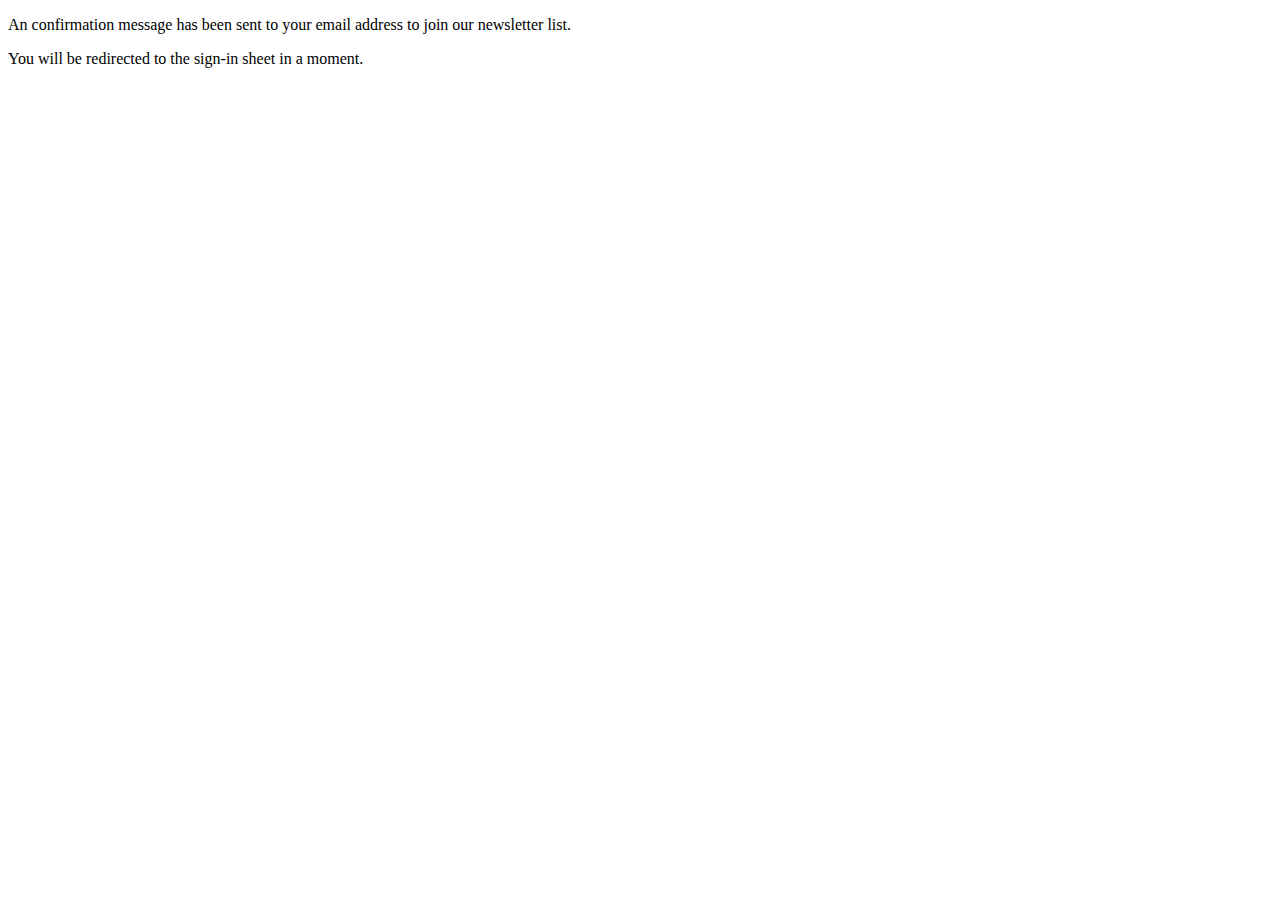
<file: contact_add_edit_confirmation.html>
<!DOCTYPE html PUBLIC "-//W3C//DTD XHTML 1.0 Transitional//EN" "http://www.w3.org/TR/xhtml1/DTD/xhtml1-transitional.dtd">
<html xmlns="http://www.w3.org/1999/xhtml">
<head>
<meta http-equiv="Content-Type" content="text/html; charset=iso-8859-1" />
<title>Untitled Document</title>
</head>

<body>
<p>An confirmation message has been sent to your email address to join our newsletter list.</p>
<p>You will be redirected to the sign-in sheet in a moment. </p>
</body>

</html>
</file>
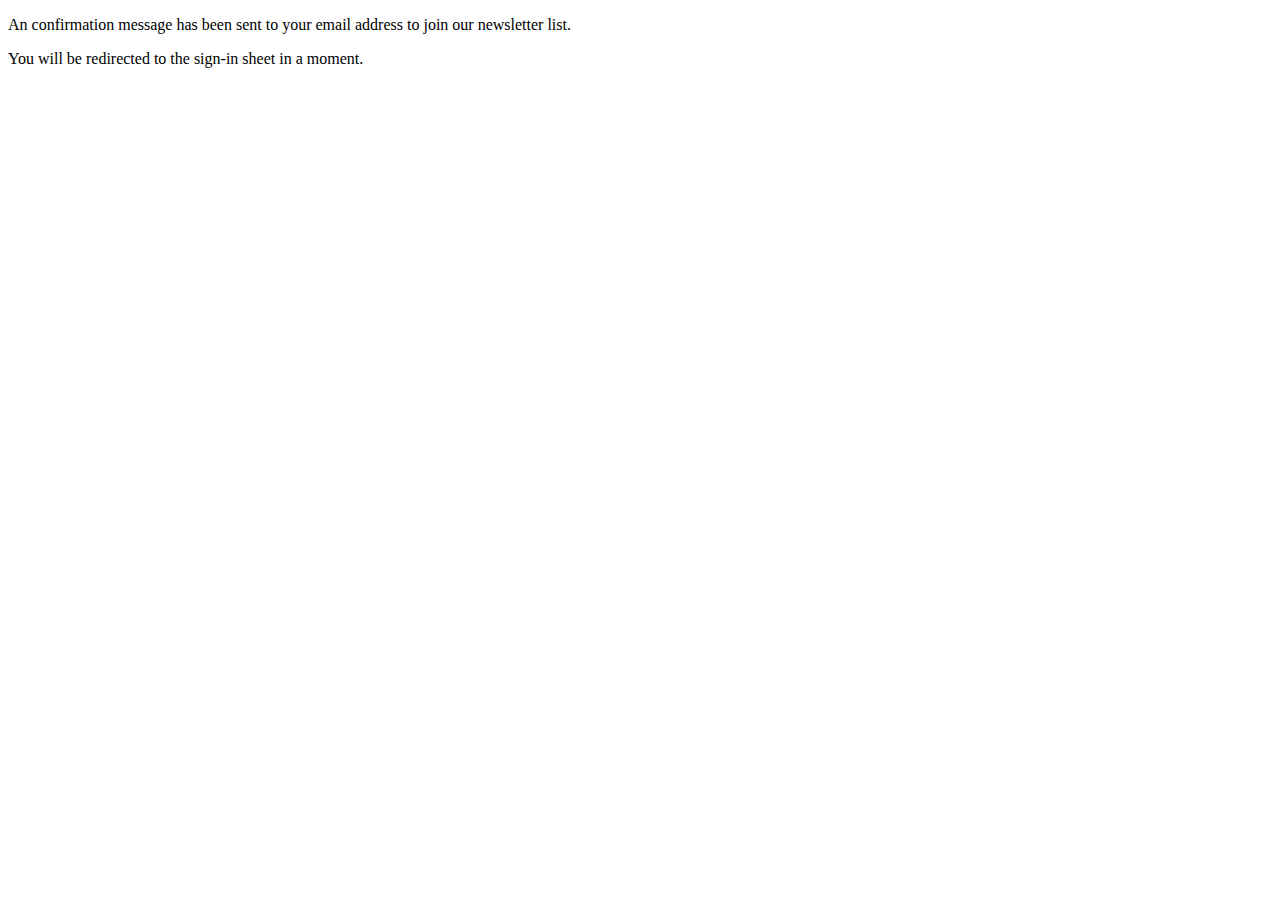
<file: contact_add_edit_confirmation_frameset.html>
<!DOCTYPE html PUBLIC "-//W3C//DTD XHTML 1.0 Frameset//EN" "http://www.w3.org/TR/xhtml1/DTD/xhtml1-frameset.dtd">
<html xmlns="http://www.w3.org/1999/xhtml">
<head>
<meta http-equiv="Content-Type" content="text/html; charset=iso-8859-1" />
<title>Untitled Document</title>
</head>

<script>
function getArgs() {
var args = new Object();
var query = location.search.substring(1);
var pairs = query.split("&");
for(var i = 0; i < pairs.length; i++) {
var pos = pairs[i].indexOf("=");
if (pos == -1) continue;
var argname = pairs[i].substring(0,pos);
var value = pairs[i].substring(pos+1);
args[argname] = unescape(value);
}
return args;
}
var args = getArgs();
var google_link = "http://groups.google.com/group/yellowbike-newsletter/boxsubscribe?email=" + args.email; 
var frameset_def = '<frameset rows="200,600" cols="*" framespacing="0" frameborder="no" border="0">/n<frame src="contact_add_edit_confirmation.html" name="mainFrame" id="mainFrame" title="mainFrame" />/n<frame src="' + google_link + '" name="bottomFrame" scrolling="No" noresize="noresize" id="bottomFrame" title="bottomFrame" />/n</frameset>';
document.write(frameset_def);
</script>

<noframes><body>
</body>
</noframes></html>
</file>
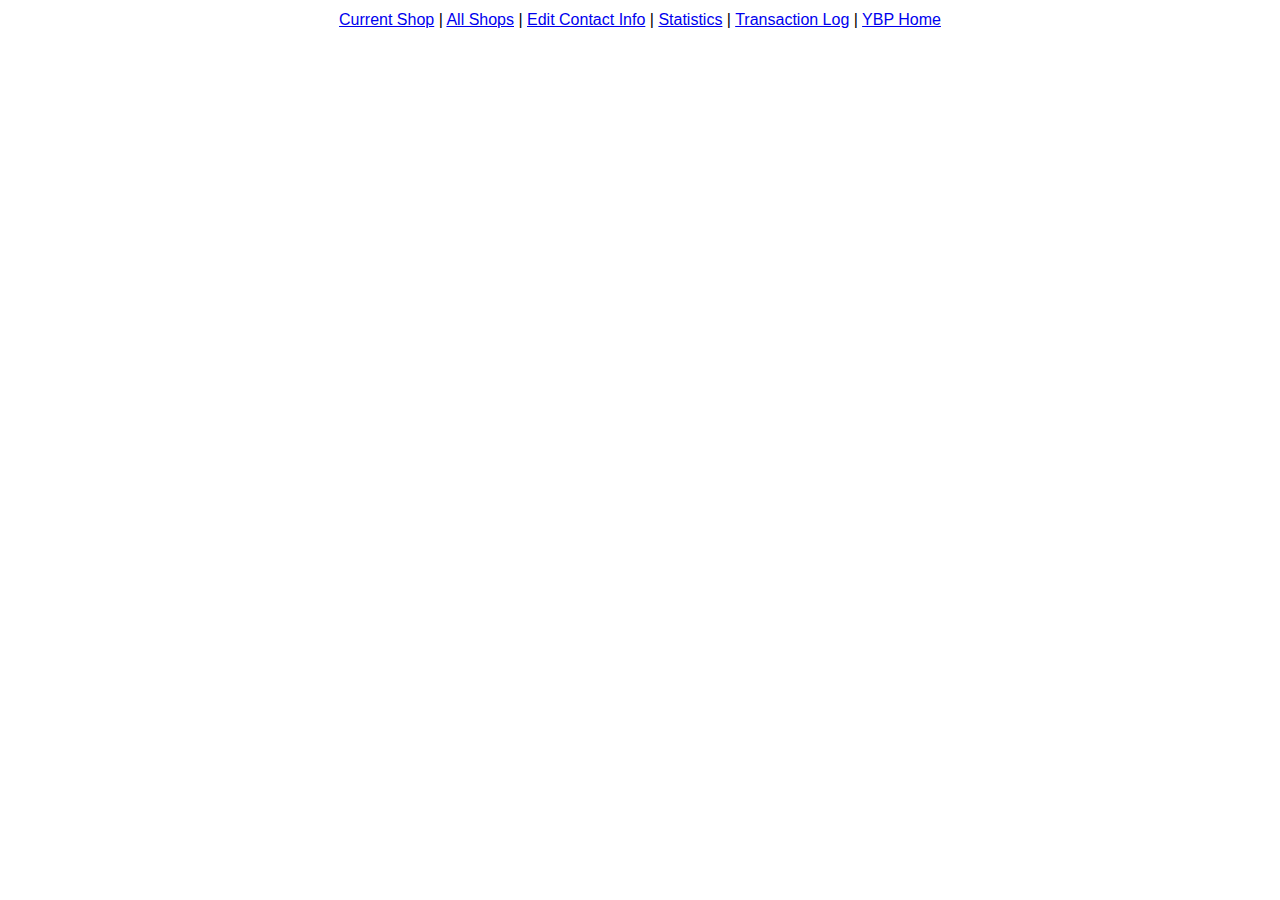
<file: include_header_redirect.html>
<!DOCTYPE html PUBLIC "-//W3C//DTD XHTML 1.0 Transitional//EN" "http://www.w3.org/TR/xhtml1/DTD/xhtml1-transitional.dtd">
<html xmlns="http://www.w3.org/1999/xhtml">
<head>
<meta http-equiv="Content-Type" content="text/html; charset=iso-8859-1" />
<title>YBDB</title>

<?php 
//Welcome page redirects
if ($shop_type == 'Open Shop')
	redirect(180); //Always redirect in 2 min seconds on this page
	
if (($_GET['welcome'] == 'yes') AND ($shop_type == 'Open Shop'))
	redirect(180); //Redirect in 2 min if there is an action
?>

<link href="css_yb_standard.css" rel="stylesheet" type="text/css" />
</head>


<body class="yb_standard">
<table align="center">
	<tr valign="top">
	  <td height="40" align="right"><a href="shop_log.php">Current Shop</a> | <a href="start_shop.php"> All Shops</a> | <a href="contact_add_edit_select.php">Edit Contact Info</a> | <a href="stats.php">Statistics</a>  | <a href="transaction_log.php">Transaction Log</a> |   <a href="http://www.austinyellowbike.org/" target="_blank">YBP Home</a></td>
	</tr>
	<tr>
	  <td>
</file>
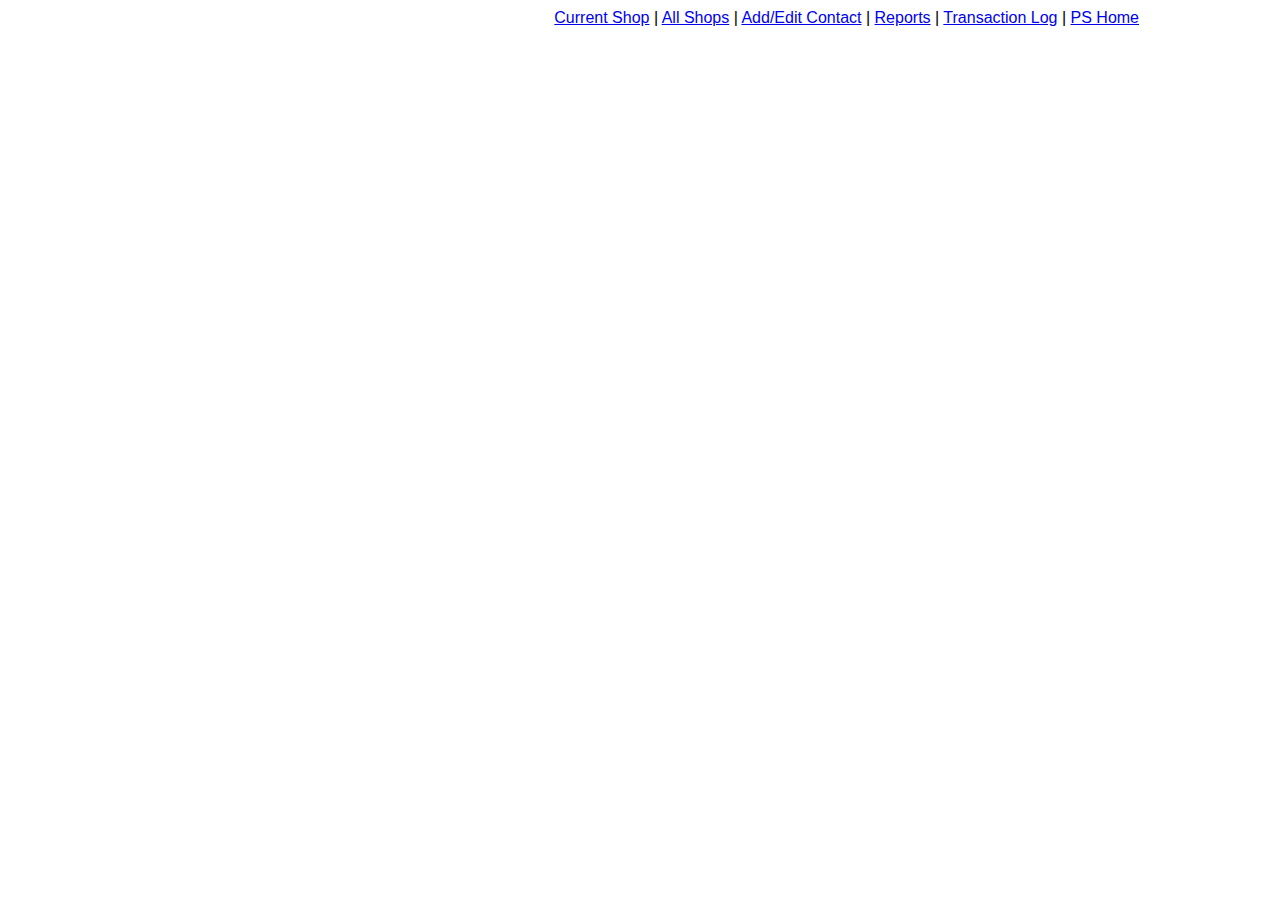
<file: include_header_stats.html>
<script type="text/javascript">
var t;
window.onload=resetTimer;
document.onmousedown=resetTimer;
document.onkeypress=resetTimer;

function logout()
{
	location.href='shop_welcome.php' 
}
function resetTimer()
{
	clearTimeout(t);
	//t=setTimeout(logout,1000*240) //Shop welcome after 240 seconds of inactivity
}
</script>

<!DOCTYPE html PUBLIC "-//W3C//DTD XHTML 1.0 Transitional//EN" "http://www.w3.org/TR/xhtml1/DTD/xhtml1-transitional.dtd">
<html xmlns="http://www.w3.org/1999/xhtml">
<head>


<meta http-equiv="Content-Type" content="text/html; charset=iso-8859-1" />
<title>YBDB</title>
<link href="../css/css_yb_standard.css" rel="stylesheet" type="text/css" />
<link href="../css/pickmeup.css" rel="stylesheet" type="text/css" />
<link href="../css/stats.css" rel="stylesheet" type="text/css" />
<link href="../css/ui/jquery-ui.css" rel="stylesheet" type="text/css" />
<link href="../css/tabulator/tabulator_site.min.css" rel="stylesheet" type="text/css" />

<script src="../js/jquery-2.1.1.js"></script>
<script src="../js/reports.js"></script>
<script src="../js/jquery.pickmeup.js"></script>
<script src="../js/stats.js"></script>
<script src="../js/ui/jquery-ui.js"></script>
<script src="../js/moment/moment.js"></script>
<script src="../js/tabulator/dist/js/tabulator.min.js"></script>

</head>

<body class="yb_standard">
<table align="center" width="1000" border="0" cellpadding="1" cellspacing="0">
	<tr valign="top">
	  <td height="40" align="right"><a href="/shop_log.php">Current Shop</a> | <a href="/start_shop.php"> All Shops</a> | <a href="/contact_add_edit_select.php">Add/Edit Contact</a> | <a href="/stats.php">Reports</a>  | <a href="/transaction_log.php">Transaction Log</a> |   <a href="http://www.positivespin.org" target="_blank">PS Home</a></td>
	</tr>
	<tr>
	  <td>
</file>
<file: css_yb_standard.css>
.yb_standard {
	font-family: Arial, Helvetica, sans-serif;
	color: #000000;
	background-color: #FFFFFF;
}
.yb_standarditalics {
	color: #000000;
	background-color: #FFFFFF;
	font-style: italic;
}
.yb_standardCENTER {
	color: #000000;
	text-align: center;
}
.yb_standardLEFT {
	color: #000000;
	text-align: left;
}
.yb_pagetitle {
	color: #000000;
	background-color: #FFFFFF;
	font-weight: bold;
	text-decoration: underline;
}
.yb_heading1 {
	color: #000000;
	background-color: #FFFFFF;
	font-size: 24px;
	font-weight: bold;
	font-style: italic;
}
.yb_heading2 {
	color: #000000;
	background-color: #FFFFFF;
	font-size: 16px;
	font-weight: bold;
	font-style: italic;
}
.yb_heading3 {
	color: #000000;
	font-weight: bold;
}
.yb_heading3red {
	color: #FF0000;
	background-color: #FFFFFF;
	font-weight: bold;
}
.yb_standardCENTERbold {
	text-align: center;
	font-weight: bold;
}
.yb_standardCENTERred {
	color: #FF0000;
	background-color: #FFFFFF;
	text-align: center;
}
.yb_standard_singlereturn {
	color: #000000;
	background-color: #FFFFFF;
	display: none;
}
.yb_standard_small {
	color: #000000;
	background-color: #FFFFFF;
	font-size: 10px;
}
.yb_standardRIGHT {
	text-align: right;
}
.yb_standardRIGHTred {
	color: #FF0000;
	background-color: #FFFFFF;
	text-align: right;
}
.yb_standardBold {
	font-weight: bold;
}
.yb_standardred {
	color: #FF0000;
	background-color: #FFFFFF;
}
</file>
<file: css/css_yb_standard.css>
.yb_standard {
	font-family: Arial, Helvetica, sans-serif;
	color: #000000;
	background-color: #FFFFFF;
}
.yb_standarditalics {
	color: #000000;
	background-color: #FFFFFF;
	font-style: italic;
}
.yb_standardCENTER {
	color: #000000;
	text-align: center;
}
.yb_standardLEFT {
	color: #000000;
	text-align: left;
}
.yb_pagetitle {
	color: #000000;
	background-color: #FFFFFF;
	font-weight: bold;
	text-decoration: underline;
}
.yb_heading1 {
	color: #000000;
	background-color: #FFFFFF;
	font-size: 24px;
	font-weight: bold;
	font-style: italic;
}
.yb_heading2 {
	color: #000000;
	background-color: #FFFFFF;
	font-size: 16px;
	font-weight: bold;
	font-style: italic;
}
.yb_heading3 {
	color: #000000;
	font-weight: bold;
}
.yb_heading3red {
	//color: #FF0000;
	color: blue;
	background-color: #FFFFFF;
	font-weight: bold;
}
.yb_standardCENTERbold {
	text-align: center;
	font-weight: bold;
}
.yb_standardCENTERred {
	color: #FF0000;
	background-color: #FFFFFF;
	text-align: center;
}
.yb_standard_singlereturn {
	color: #000000;
	background-color: #FFFFFF;
	display: none;
}
.yb_standard_small {
	color: #000000;
	background-color: #FFFFFF;
	font-size: 10px;
}
.yb_standardRIGHT {
	text-align: right;
}
.yb_standardRIGHTred {
	color: #FF0000;
	background-color: #FFFFFF;
	text-align: right;
}
.yb_standardBold {
	font-weight: bold;
}
.yb_standardred {
	color: #FF0000;
	background-color: #FFFFFF;
}

.footer {
	text-align: center;
	margin: 20px 0 5px;
	font-size: 85%;
	color: #999;
}

.footer-line a {
	text-decoration: none;
	color: #cc3334;
}

.footer-line a:hover {
	text-decoration: underline;
}
</file>
<file: css/stats.css>
.stats td {
        padding: 0px 10px 0px 10px;
}


#status_totals, #community_service_hours, #shops, #members, #dhhr_hours{
	height: 36px;
	width: 98px;
	font-size: x-large;
	color:green;
}


.stats-clear:after,.stats-clear:before,.stats-bar {
	content:"";
	display:table;
	clear:both;
}
.nextprev a {
	font-size:17px;
	border:1px solid #cccccc;
}
.nextprev a:link,.nextprev a:visited {
	background-color:#ffffff;
	color:#000000;
}
.nextprev a.stats-right {
	background-color:#4CAF50;
	color:#ffffff;
	border-color:#4CAF50
}
.stats-btn,.stats-button {
	border:none;
	display:inline-block;
	outline:0;
	padding:8px 16px;
	vertical-align:middle;
	overflow:hidden;
	text-decoration:none;
	color:inherit;
	background-color:inherit;
	text-align:center;
	cursor:pointer;
	white-space:nowrap
}
.stats-btn:hover {
	box-shadow:0 8px 16px 0 rgba(0,0,0,0.2),0 6px 20px 0 rgba(0,0,0,0.19);
}
.stats-btn,.stats-button { 
	-webkit-touch-callout:none;
	-webkit-user-select:none;
	-khtml-user-select:none;
	-moz-user-select:none;
	-ms-user-select:none;
	user-select:none;
}   
.stats-disabled,.stats-btn:disabled,.stats-button:disabled {
	cursor:not-allowed;opacity:0.3;
}
.stats-disabled *,:disabled *{
	pointer-events:none;
}
.stats-btn.stats-disabled:hover,.stats-btn:disabled:hover {
	box-shadow:none;
}
/*
 .stats-left{float:left!important}
.stats-right{float:right!important}
*/
</file>
<file: css/pickmeup.css>
/**
 * @package		PickMeUp - jQuery datepicker plugin
 * @author		Nazar Mokrynskyi <nazar@mokrynskyi.com>
 * @author		Stefan Petre <www.eyecon.ro>
 * @copyright	Copyright (c) 2013-2015, Nazar Mokrynskyi
 * @copyright	Copyright (c) 2008-2009, Stefan Petre
 * @license		MIT License, see license.txt
 */
.pickmeup {
  background: #000;
  border-radius: 0.4em;
  -moz-box-sizing: content-box;
  box-sizing: content-box;
  display: none;
  position: absolute; }
  .pickmeup * {
    -moz-box-sizing: border-box;
    box-sizing: border-box; }
  .pickmeup .pmu-instance {
    display: inline-block;
    height: 13.8em;
    padding: .5em;
    text-align: center;
    width: 15em; }
    .pickmeup .pmu-instance .pmu-button {
      color: #eee;
      cursor: pointer;
      outline: none;
      text-decoration: none; }
    .pickmeup .pmu-instance .pmu-today {
      background: #17384d;
      color: #88c5eb; }
    .pickmeup .pmu-instance .pmu-button:hover {
      background: "transparent";
      color: #88c5eb; }
    .pickmeup .pmu-instance .pmu-not-in-month {
      color: #666; }
    .pickmeup .pmu-instance .pmu-disabled,
    .pickmeup .pmu-instance .pmu-disabled:hover {
      color: #333;
      cursor: default; }
    .pickmeup .pmu-instance .pmu-selected {
      background: #136a9f;
      color: #eee; }
    .pickmeup .pmu-instance .pmu-not-in-month.pmu-selected {
      background: #17384d; }
    .pickmeup .pmu-instance nav {
      color: #eee;
      display: -ms-flexbox;
      display: -webkit-flex;
      display: flex;
      line-height: 2em; }
      .pickmeup .pmu-instance nav *:first-child :hover {
        color: #88c5eb; }
      .pickmeup .pmu-instance nav .pmu-prev,
      .pickmeup .pmu-instance nav .pmu-next {
        display: none;
        height: 2em;
        width: 1em; }
      .pickmeup .pmu-instance nav .pmu-month {
        width: 14em; }
    .pickmeup .pmu-instance .pmu-years *,
    .pickmeup .pmu-instance .pmu-months * {
      display: inline-block;
      line-height: 3.6em;
      width: 3.5em; }
    .pickmeup .pmu-instance .pmu-day-of-week {
      color: #999;
      cursor: default; }
    .pickmeup .pmu-instance .pmu-day-of-week *,
    .pickmeup .pmu-instance .pmu-days * {
      display: inline-block;
      line-height: 1.5em;
      width: 2em; }
    .pickmeup .pmu-instance .pmu-day-of-week * {
      line-height: 1.8em; }
  .pickmeup .pmu-instance:first-child .pmu-prev,
  .pickmeup .pmu-instance:last-child .pmu-next {
    display: block; }
  .pickmeup .pmu-instance:first-child .pmu-month,
  .pickmeup .pmu-instance:last-child .pmu-month {
    width: 13em; }
  .pickmeup .pmu-instance:first-child:last-child .pmu-month {
    width: 12em; }
  .pickmeup:not(.pmu-view-days) .pmu-days, .pickmeup:not(.pmu-view-days) .pmu-day-of-week, .pickmeup:not(.pmu-view-months) .pmu-months, .pickmeup:not(.pmu-view-years) .pmu-years {
    display: none; }
</file>
<file: css/tabulator/tabulator_site.min.css>
/* Tabulator v3.3.1 (c) Oliver Folkerd */
.tabulator{position:relative;border-bottom:5px solid #222;background-color:#fff;font-size:14px;text-align:left;overflow:hidden;transform:translatez(0)}.tabulator[tabulator-layout=fitDataFill] .tabulator-tableHolder .tabulator-table{min-width:100%}.tabulator[tabulator-layout=fitColumns] .tabulator-row .tabulator-cell:last-of-type{border-right:none}.tabulator.tabulator-block-select{-webkit-user-select:none;-moz-user-select:none;-ms-user-select:none;user-select:none}.tabulator .tabulator-header{width:100%;border-bottom:3px solid #3fb449;color:#fff;font-weight:700;white-space:nowrap;-moz-user-select:none;-khtml-user-select:none;-webkit-user-select:none;-o-user-select:none}.tabulator .tabulator-header,.tabulator .tabulator-header .tabulator-col{position:relative;box-sizing:border-box;background-color:#222;overflow:hidden}.tabulator .tabulator-header .tabulator-col{display:inline-block;border-right:1px solid #aaa;text-align:left;vertical-align:bottom}.tabulator .tabulator-header .tabulator-col.tabulator-moving{position:absolute;border:1px solid #3fb449;background:#090909;pointer-events:none}.tabulator .tabulator-header .tabulator-col .tabulator-col-content{position:relative;padding:8px}.tabulator .tabulator-header .tabulator-col .tabulator-col-content .tabulator-col-title{box-sizing:border-box;width:100%;white-space:nowrap;overflow:hidden;text-overflow:ellipsis;vertical-align:bottom}.tabulator .tabulator-header .tabulator-col .tabulator-col-content .tabulator-col-title .tabulator-title-editor{box-sizing:border-box;width:100%;border:1px solid #999;padding:1px;background:#fff}.tabulator .tabulator-header .tabulator-col .tabulator-col-content .tabulator-arrow{display:inline-block;position:absolute;top:14px;right:8px;width:0;height:0;border-left:6px solid transparent;border-right:6px solid transparent;border-bottom:6px solid #bbb}.tabulator .tabulator-header .tabulator-col.tabulator-col-group .tabulator-col-group-cols{position:relative;display:-ms-flexbox;display:flex;border-top:1px solid #aaa;overflow:hidden}.tabulator .tabulator-header .tabulator-col.tabulator-col-group .tabulator-col-group-cols .tabulator-col:last-child{margin-right:-1px}.tabulator .tabulator-header .tabulator-col:first-child .tabulator-col-resize-handle.prev{display:none}.tabulator .tabulator-header .tabulator-col.ui-sortable-helper{position:absolute;background-color:#222!important;border:1px solid #aaa}.tabulator .tabulator-header .tabulator-col .tabulator-header-filter{position:relative;box-sizing:border-box;margin-top:2px;width:100%;text-align:center}.tabulator .tabulator-header .tabulator-col .tabulator-header-filter textarea{height:auto!important}.tabulator .tabulator-header .tabulator-col .tabulator-header-filter svg{margin-top:3px}.tabulator .tabulator-header .tabulator-col.tabulator-sortable .tabulator-col-title{padding-right:25px}.tabulator .tabulator-header .tabulator-col.tabulator-sortable:hover{cursor:pointer;background-color:#090909}.tabulator .tabulator-header .tabulator-col.tabulator-sortable[aria-sort=none] .tabulator-col-content .tabulator-arrow{border-top:none;border-bottom:6px solid #bbb}.tabulator .tabulator-header .tabulator-col.tabulator-sortable[aria-sort=asc] .tabulator-col-content .tabulator-arrow{border-top:none;border-bottom:6px solid #3fb449}.tabulator .tabulator-header .tabulator-col.tabulator-sortable[aria-sort=desc] .tabulator-col-content .tabulator-arrow{border-top:6px solid #3fb449;border-bottom:none}.tabulator .tabulator-header .tabulator-frozen{display:inline-block;position:absolute;z-index:1}.tabulator .tabulator-header .tabulator-frozen.tabulator-frozen-left{border-right:2px solid #aaa}.tabulator .tabulator-header .tabulator-frozen.tabulator-frozen-right{border-left:2px solid #aaa}.tabulator .tabulator-header .tabulator-calcs-holder{box-sizing:border-box;min-width:200%;background:#3c3c3c!important;border-top:1px solid #aaa;overflow:hidden}.tabulator .tabulator-header .tabulator-calcs-holder .tabulator-row{background:#3c3c3c!important}.tabulator .tabulator-header .tabulator-calcs-holder .tabulator-row .tabulator-col-resize-handle{display:none}.tabulator .tabulator-tableHolder{position:relative;width:100%;white-space:nowrap;overflow:auto;-webkit-overflow-scrolling:touch}.tabulator .tabulator-tableHolder:focus{outline:none}.tabulator .tabulator-tableHolder .tabulator-placeholder{position:absolute;box-sizing:border-box;display:-ms-flexbox;display:flex;-ms-flex-align:center;align-items:center;top:0;left:0;height:100%;width:100%}.tabulator .tabulator-tableHolder .tabulator-placeholder span{display:inline-block;margin:0 auto;padding:10px;color:#3fb449;font-weight:700;font-size:20px}.tabulator .tabulator-tableHolder .tabulator-table{position:relative;display:inline-block;background-color:#fff;white-space:nowrap;overflow:visible;color:#333}.tabulator .tabulator-tableHolder .tabulator-table .tabulator-row.tabulator-calcs{font-weight:700;background:#484848!important;color:#fff}.tabulator .tabulator-row{position:relative;box-sizing:border-box;min-height:22px;background-color:#fff}.tabulator .tabulator-row.tabulator-row-even{background-color:#efefef}.tabulator .tabulator-row.tabulator-selectable:hover{background-color:#bbb;cursor:pointer}.tabulator .tabulator-row.tabulator-selected{background-color:#9abcea}.tabulator .tabulator-row.tabulator-selected:hover{background-color:#769bcc;cursor:pointer}.tabulator .tabulator-row.tabulator-row-moving{border:1px solid #000;background:#fff}.tabulator .tabulator-row.tabulator-moving{position:absolute;border-top:1px solid #aaa;border-bottom:1px solid #aaa;pointer-events:none!important;z-index:2}.tabulator .tabulator-row .tabulator-frozen{display:inline-block;position:absolute;background-color:inherit;z-index:1}.tabulator .tabulator-row .tabulator-frozen.tabulator-frozen-left{border-right:2px solid #aaa}.tabulator .tabulator-row .tabulator-frozen.tabulator-frozen-right{border-left:2px solid #aaa}.tabulator .tabulator-row .tabulator-cell{display:inline-block;position:relative;box-sizing:border-box;padding:6px;border-right:1px solid #aaa;vertical-align:middle;white-space:nowrap;overflow:hidden;text-overflow:ellipsis}.tabulator .tabulator-row .tabulator-cell.tabulator-editing{border:1px solid #1d68cd;padding:0}.tabulator .tabulator-row .tabulator-cell.tabulator-editing input,.tabulator .tabulator-row .tabulator-cell.tabulator-editing select{border:1px;background:transparent}.tabulator .tabulator-row .tabulator-cell.tabulator-validation-fail{border:1px solid #d00}.tabulator .tabulator-row .tabulator-cell.tabulator-validation-fail input,.tabulator .tabulator-row .tabulator-cell.tabulator-validation-fail select{border:1px;background:transparent;color:#d00}.tabulator .tabulator-row .tabulator-cell:first-child .tabulator-col-resize-handle.prev{display:none}.tabulator .tabulator-row .tabulator-cell.tabulator-row-handle{display:-ms-inline-flexbox;display:inline-flex;-ms-flex-align:center;align-items:center;-moz-user-select:none;-khtml-user-select:none;-webkit-user-select:none;-o-user-select:none}.tabulator .tabulator-row .tabulator-cell.tabulator-row-handle .tabulator-row-handle-box{width:80%}.tabulator .tabulator-row .tabulator-cell.tabulator-row-handle .tabulator-row-handle-box .tabulator-row-handle-bar{width:100%;height:3px;margin:2px 10% 0;background:#666}.tabulator .tabulator-row.tabulator-group{box-sizing:border-box;border-right:1px solid #aaa;border-top:1px solid #000;border-bottom:2px solid #3fb449;padding:5px;padding-left:10px;background:#222;color:#fff;font-weight:700;min-width:100%}.tabulator .tabulator-row.tabulator-group:hover{cursor:pointer;background-color:#090909}.tabulator .tabulator-row.tabulator-group.tabulator-group-visible .tabulator-arrow{margin-right:10px;border-left:6px solid transparent;border-right:6px solid transparent;border-top:6px solid #3fb449;border-bottom:0}.tabulator .tabulator-row.tabulator-group.tabulator-group-level-1 .tabulator-arrow{margin-left:20px}.tabulator .tabulator-row.tabulator-group.tabulator-group-level-2 .tabulator-arrow{margin-left:40px}.tabulator .tabulator-row.tabulator-group.tabulator-group-level-3 .tabulator-arrow{margin-left:60px}.tabulator .tabulator-row.tabulator-group.tabulator-group-level-4 .tabulator-arrow{margin-left:80px}.tabulator .tabulator-row.tabulator-group.tabulator-group-level-5 .tabulator-arrow{margin-left:1000px}.tabulator .tabulator-row.tabulator-group .tabulator-arrow{display:inline-block;width:0;height:0;margin-right:16px;border-top:6px solid transparent;border-bottom:6px solid transparent;border-right:0;border-left:6px solid #3fb449;vertical-align:middle}.tabulator .tabulator-row.tabulator-group span{margin-left:10px;color:#3fb449}.tabulator .tabulator-footer{padding:5px 10px;padding-top:8px;border-top:3px solid #3fb449;background-color:#222;text-align:right;color:#222;font-weight:700;white-space:nowrap;-ms-user-select:none;user-select:none;-moz-user-select:none;-khtml-user-select:none;-webkit-user-select:none;-o-user-select:none}.tabulator .tabulator-footer .tabulator-calcs-holder{box-sizing:border-box;width:calc("100% + 20px");margin:-8px -10px 8px;text-align:left;background:#3c3c3c!important;border-bottom:1px solid #aaa;overflow:hidden}.tabulator .tabulator-footer .tabulator-calcs-holder .tabulator-row{background:#3c3c3c!important;color:#fff!important}.tabulator .tabulator-footer .tabulator-calcs-holder .tabulator-row .tabulator-col-resize-handle{display:none}.tabulator .tabulator-footer .tabulator-calcs-holder:only-child{margin-bottom:-5px;border-bottom:none}.tabulator .tabulator-footer .tabulator-pages{margin:0 7px}.tabulator .tabulator-footer .tabulator-page{display:inline-block;margin:0 2px;padding:2px 5px;border:1px solid #aaa;border-radius:3px;background:#fff;color:#222;font-family:inherit;font-weight:inherit;font-size:inherit}.tabulator .tabulator-footer .tabulator-page.active{color:#3fb449}.tabulator .tabulator-footer .tabulator-page:disabled{opacity:.5}.tabulator .tabulator-footer .tabulator-page:not(.disabled):hover{cursor:pointer;background:rgba(0,0,0,.2);color:#fff}.tabulator .tabulator-col-resize-handle{position:absolute;right:0;top:0;bottom:0;width:5px}.tabulator .tabulator-col-resize-handle.prev{left:0;right:auto}.tabulator .tabulator-col-resize-handle:hover{cursor:ew-resize}.tabulator .tablulator-loader{position:absolute;display:-ms-flexbox;display:flex;-ms-flex-align:center;align-items:center;top:0;left:0;z-index:3;height:100%;width:100%;background:rgba(0,0,0,.4);text-align:center}.tabulator .tablulator-loader .tabulator-loader-msg{display:inline-block;margin:0 auto;padding:10px 20px;border-radius:10px;background:#fff;font-weight:700;font-size:16px}.tabulator .tablulator-loader .tabulator-loader-msg.tabulator-loading{border:4px solid #333;color:#000}.tabulator .tablulator-loader .tabulator-loader-msg.tabulator-error{border:4px solid #d00;color:#590000}
/*# sourceMappingURL=tabulator_site.min.css.map */
</file>
